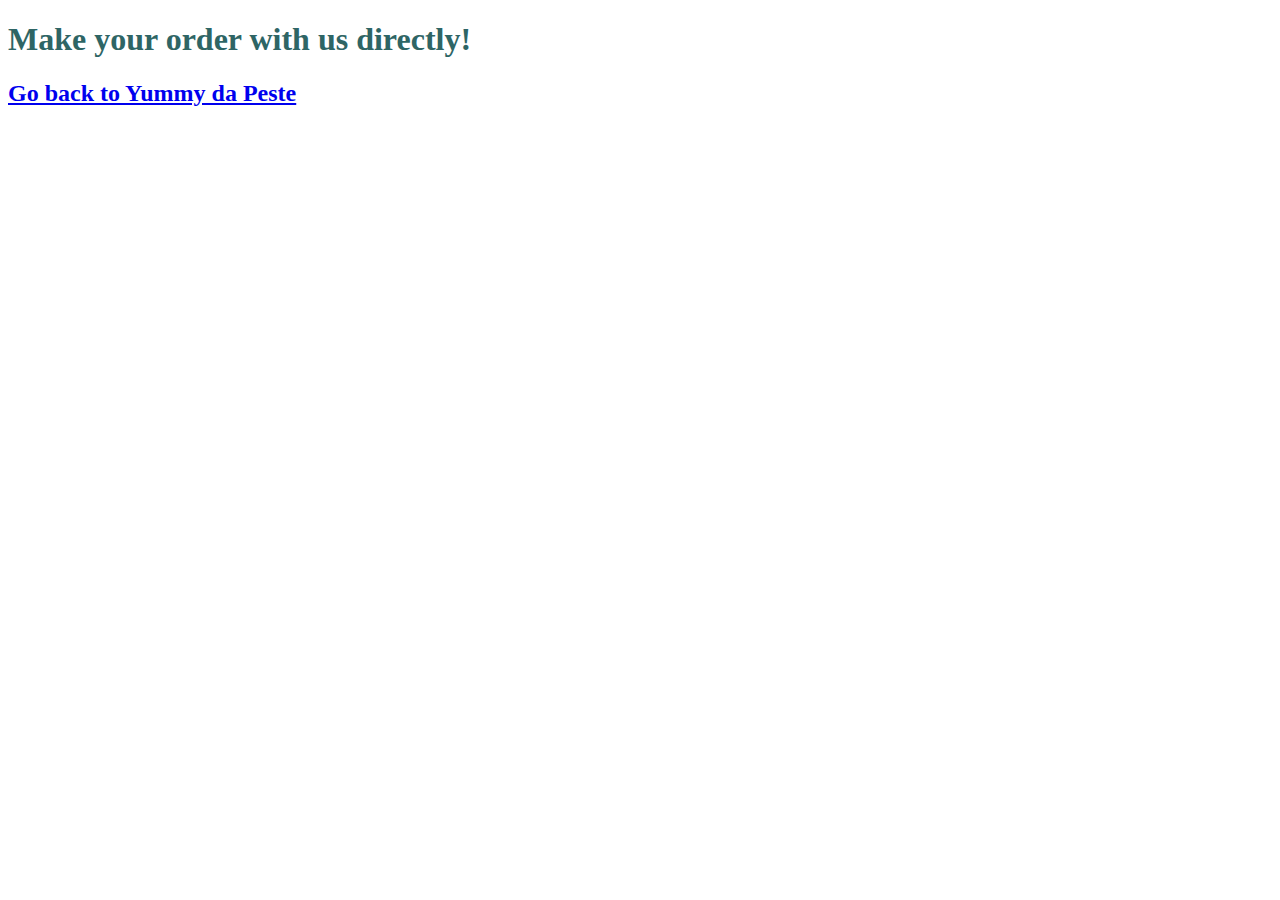
<file: newpage.html>
<!DOCTYPE html>
<html>
<head>
	<title>Order here!</title>
	<link rel="stylesheet" type="text/css" href="newpage.css">
</head>
<body>
<h1><link href="https://fonts.googleapis.com/css2?family=Sacramento&display=swap" rel="stylesheet"> Make your order with us directly!</h1>
<a href="index.html">
	<h2>Go back to Yummy da Peste</h2>
</a>
</body>
</html>
</file>
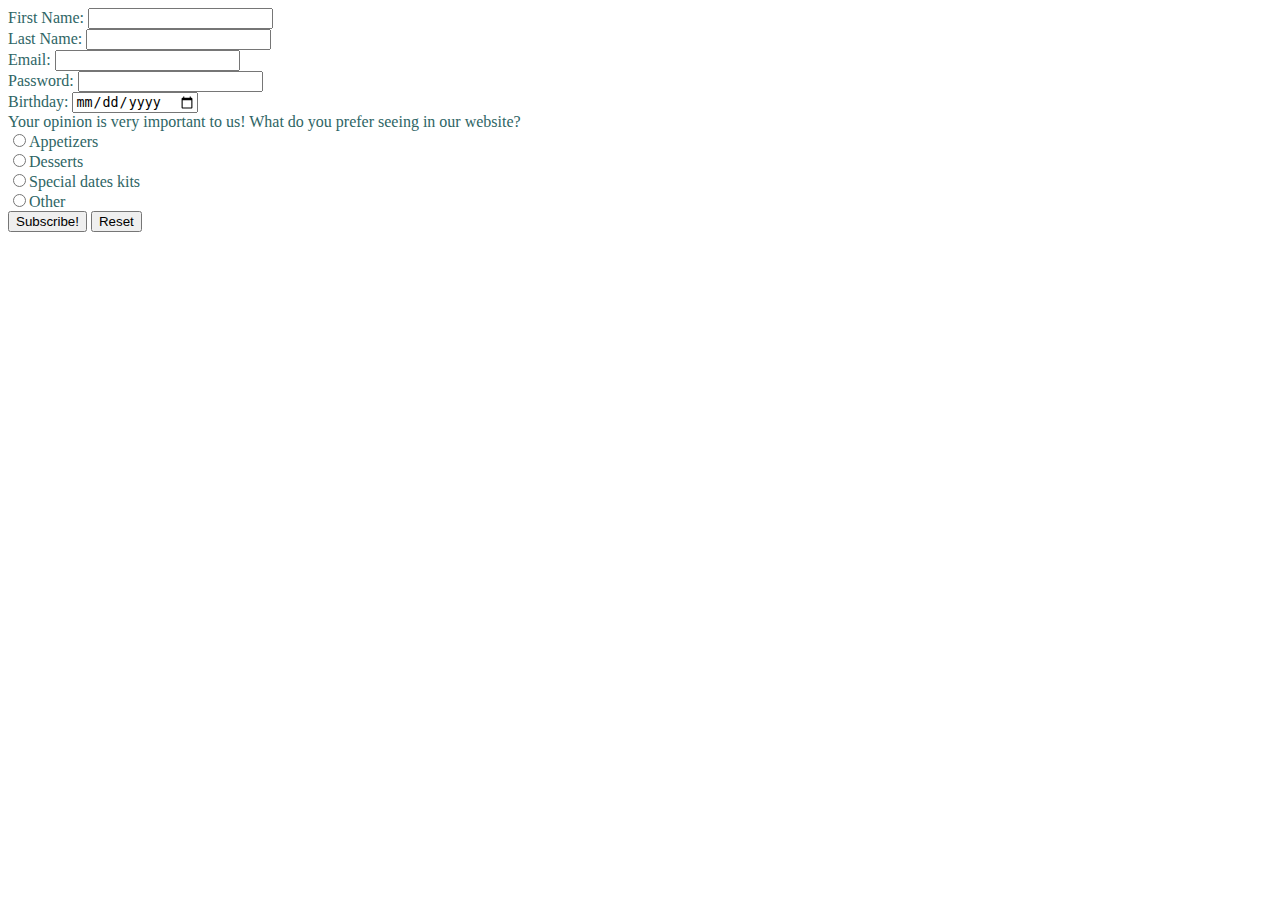
<file: register.html>
<!DOCTYPE html>
<html>
<head> 
	<title>Subscribe</title>
	<link rel="stylesheet" type="text/css" href="register.css">
</head>
<body>
	<form method="POST">
		First Name: <input type="text" name="firstname"><br>
		Last Name: <input type="text" name="lastname"><br>
		Email: <input type="email" name="email"required=""><br>
		Password: <input type="Password" name="Password" min="5"><br>
		Birthday: <input type="date" name="birthday"><br>
		Your opinion is very important to us! What do you prefer seeing in our website?<br>
		<input type="radio" name="opinion" value="Appetizers">Appetizers<br>
		<input type="radio" name="opinion" value="Desserts">Desserts<br>
		<input type="radio" name="opinion" value="Special dates kits">Special dates kits<br>
		<input type="radio" name="opinion">Other<br>
		<input type="submit" value="Subscribe!">
		<input type="Reset">



	</form>

</body>
</html>
</file>
<file: newpage.css>
/* Selector {
	Property: value;
} */

body {
	background-image: url(https://images.unsplash.com/photo-1608463026422-8f43ab4ebac0?ixid=MXwxMjA3fDB8MHxwaG90by1wYWdlfHx8fGVufDB8fHw%3D&ixlib=rb-1.2.1&auto=format&fit=crop&w=668&q=80);
	background-size: cover;
	color: #2E6565;
	font-family: 'Amatic SC'

}
h1 {
	font-family: 'Amatic SC'
	font-size: 100%;
</file>
<file: register.css>
/*Selector {
	Property: value;
}*/

body {
	background-image: url(https://images.unsplash.com/photo-1608463026422-8f43ab4ebac0?ixid=MXwxMjA3fDB8MHxwaG90by1wYWdlfHx8fGVufDB8fHw%3D&ixlib=rb-1.2.1&auto=format&fit=crop&w=668&q=80);
	background-size: cover;
	color: #2E6565;
	font-family: 'Amatic SC'

}
</file>
